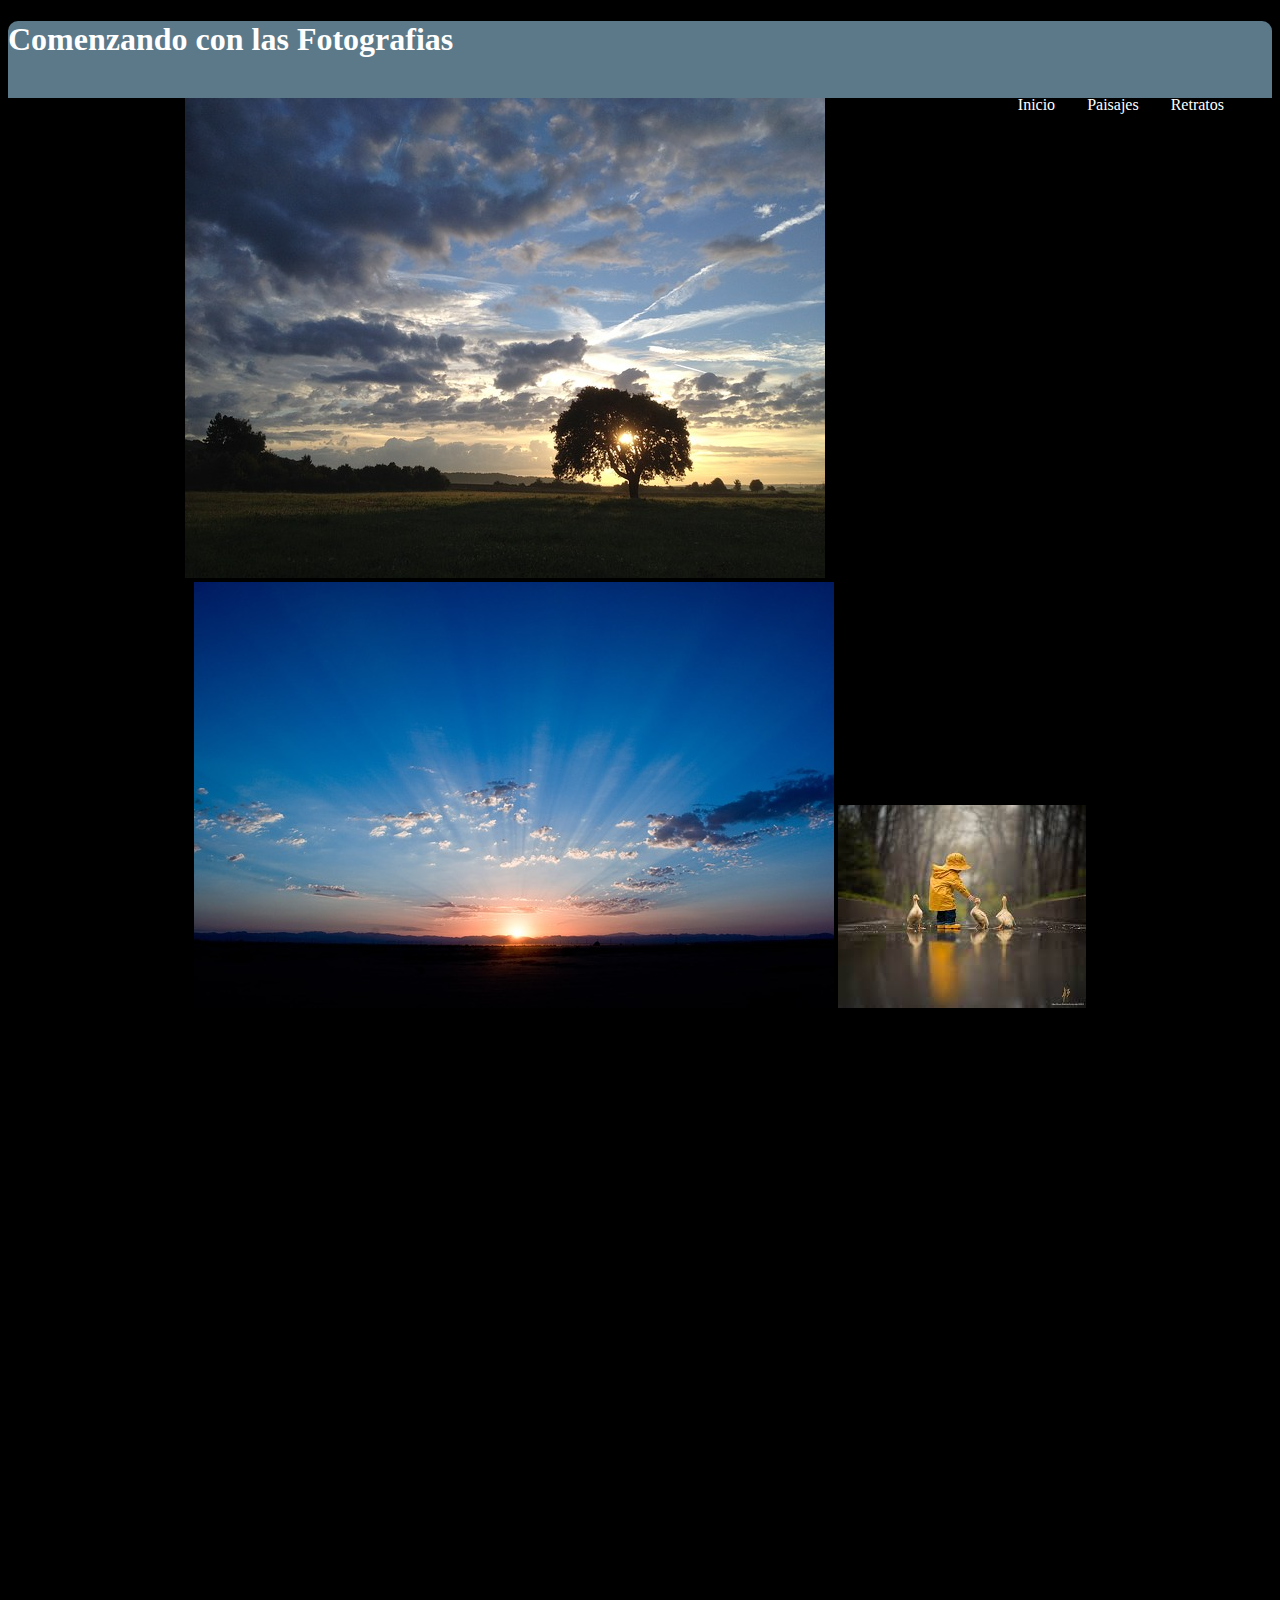
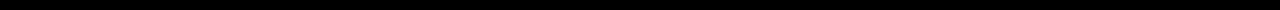
<file: index.html>
<!DOCTYPE html>
<html lang="en" dir="ltr">
  <head>
    <meta charset="utf-8">
    <meta name="viewport" content="width=device-width,user-scalable=no">
    <title>Inicio</title>
      <link rel="stylesheet" href="estilos_index.css">
  </head>
  <body>
    <header id="Encabezado">
      <!-- Título de la página -->
      <h1>Comenzando
        con las Fotografias</h1>
      <!-- Barra de menú -->
      <nav>
        <ul>
          <li class="active"></li>
          <li><a href="Retratos.html">Retratos</a></li>
          <li><a href="Paisajes.html">Paisajes</a></li>
          <li><a href="index.html">Inicio</a></li>
        </ul>
      </nav>

    </header>

     <!-- Contenido -->
    <div id="Contenido">

    <section id="imagen1">
      <img src="imagen1.jpg" alt="Imagen Central">
    </section>

    <section id='imagen2'>
      <img src="imagen2.jpg" alt="Imagen Izq" >
      <img src="imagen5.jpg" alt="Imagen Der">
    </section>
  </div>
   <!-- Pie de Pagina -->
    <footer id="pie">
<div class="c1">
  <h3>Contacto</h3>
  <p> alexandracastillomartinez09@gmail.com</p>
  <p>Republica Dominicana</p>
  <p>809-555-9999</p>

</div>
<div class="c2">
  <h3>Terminos</h3>
  <p> alexandracastillomartinez09@gmail.com</p>
  <p>Republica Dominicana</p>
  <p>809-555-9999</p>
</div>

<div class="c3">
  <h3>Redes Sociales</h3>
  <p> alexandracastillomartinez09@gmail.com</p>
  <p>Republica Dominicana</p>
  <p>809-555-9999</p>

</div>

<div class="c4">
  <h3>Derechos</h3>
  <p> alexandracastillomartinez09@gmail.com</p>
  <p>Republica Dominicana</p>
  <p>809-555-9999</p>

</div>
    </footer>
  </div>
  </body>
</html>
</file>
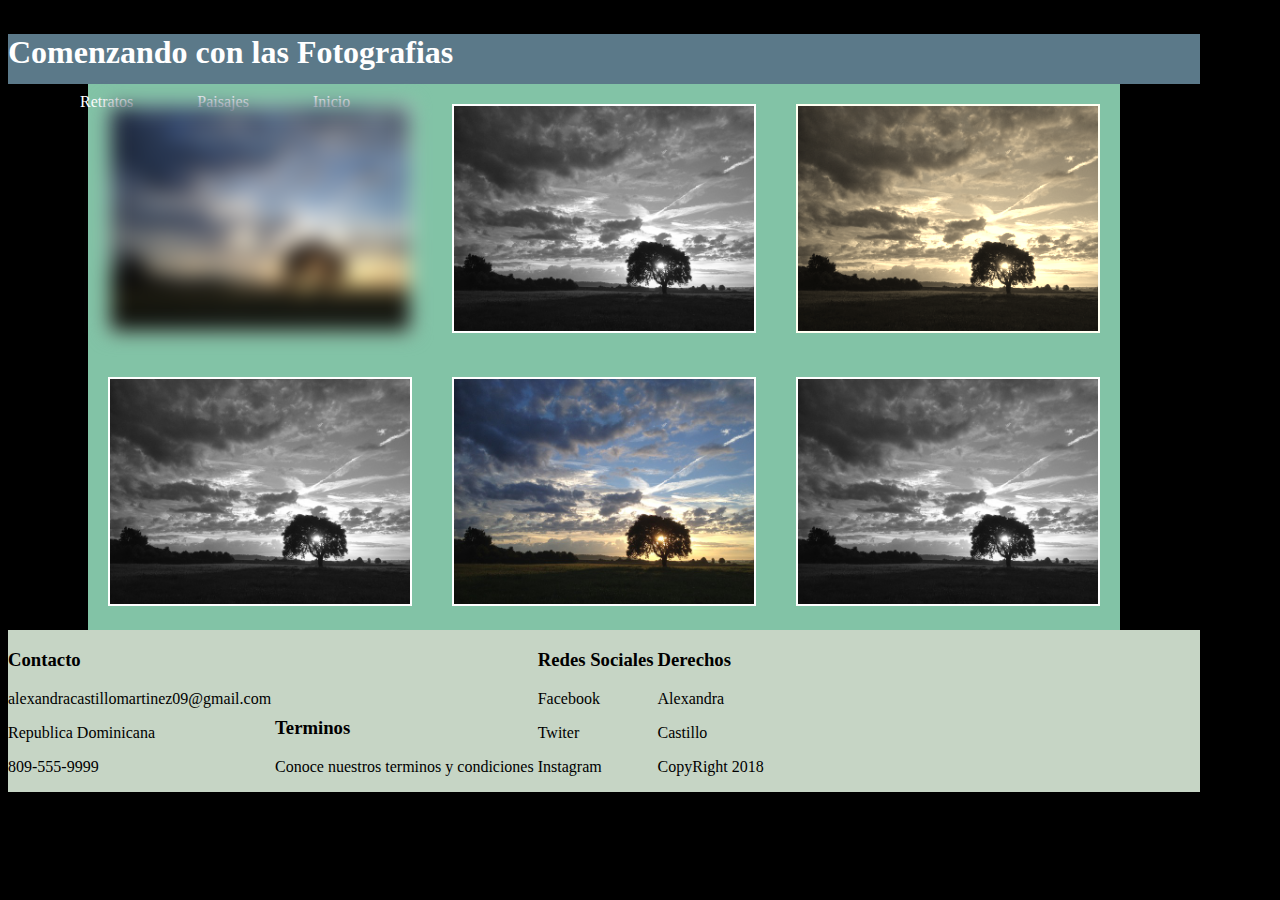
<file: Paisajes.html>
<!DOCTYPE html>
<html lang="en" dir="ltr">
  <head>
    <meta charset="utf-8">
    <meta name="viewport" content="width=device-width,user-scalable=no">
    <title>Paisajes</title>
      <link rel="stylesheet" href="estilos_Paisajes.css">
  </head>
  <body>
    <header id="Encabezado">
      <!-- Título de la página -->
      <h1>Comenzando
        con las Fotografias</h1>
      <!-- Barra de menú -->
      <nav>
        <ul>
          <li class="active"></li>
          <li><a href="index.html">Inicio</a></li>
          <li><a href="Paisajes.html">Paisajes</a></li>
          <li><a href="Retratos.html">Retratos</a></li>
        </ul>
      </nav>

    </header>

     <!-- Contenido -->
     <section id="contenido">
   	<div class="contenedor">
   		<div id="efecto1">
   			<img src="imagen1.jpg" >
   		</div>
   		<div id="efecto2">
   			<img src="imagen1.jpg" >
   		</div>
   		<div id="efecto3">
   			<img src="imagen1.jpg" >
   		</div>
      	</div>

        <div class="contenedor">
       		<div id="efecto4">
       			<img src="imagen1.jpg" >
       		</div>
       		<div id="efecto5">
       			<img src="imagen1.jpg" >
       		</div>
       		<div id="efecto6">
       			<img src="imagen1.jpg" >
       		</div>
          	</div>
      </section>


   <!-- Pie de Pagina -->
    <footer id="pie">
<div class="c1">
  <h3>Contacto</h3>
  <p> alexandracastillomartinez09@gmail.com</p>
  <p>Republica Dominicana</p>
  <p>809-555-9999</p>

</div>
<div class="c2">
  <h3>Terminos</h3>
  <p> Conoce nuestros terminos y condiciones</p>
</div>

<div class="c3">
  <h3>Redes Sociales</h3>
  <p>Facebook</p>
  <p>Twiter</p>
  <p>Instagram</p>
</div>

<div class="c4">
  <h3>Derechos</h3>
  <p> Alexandra</p>
  <p>Castillo</p>
  <p>CopyRight 2018</p>
</div>

    </footer>
  </body>
</html>
</file>
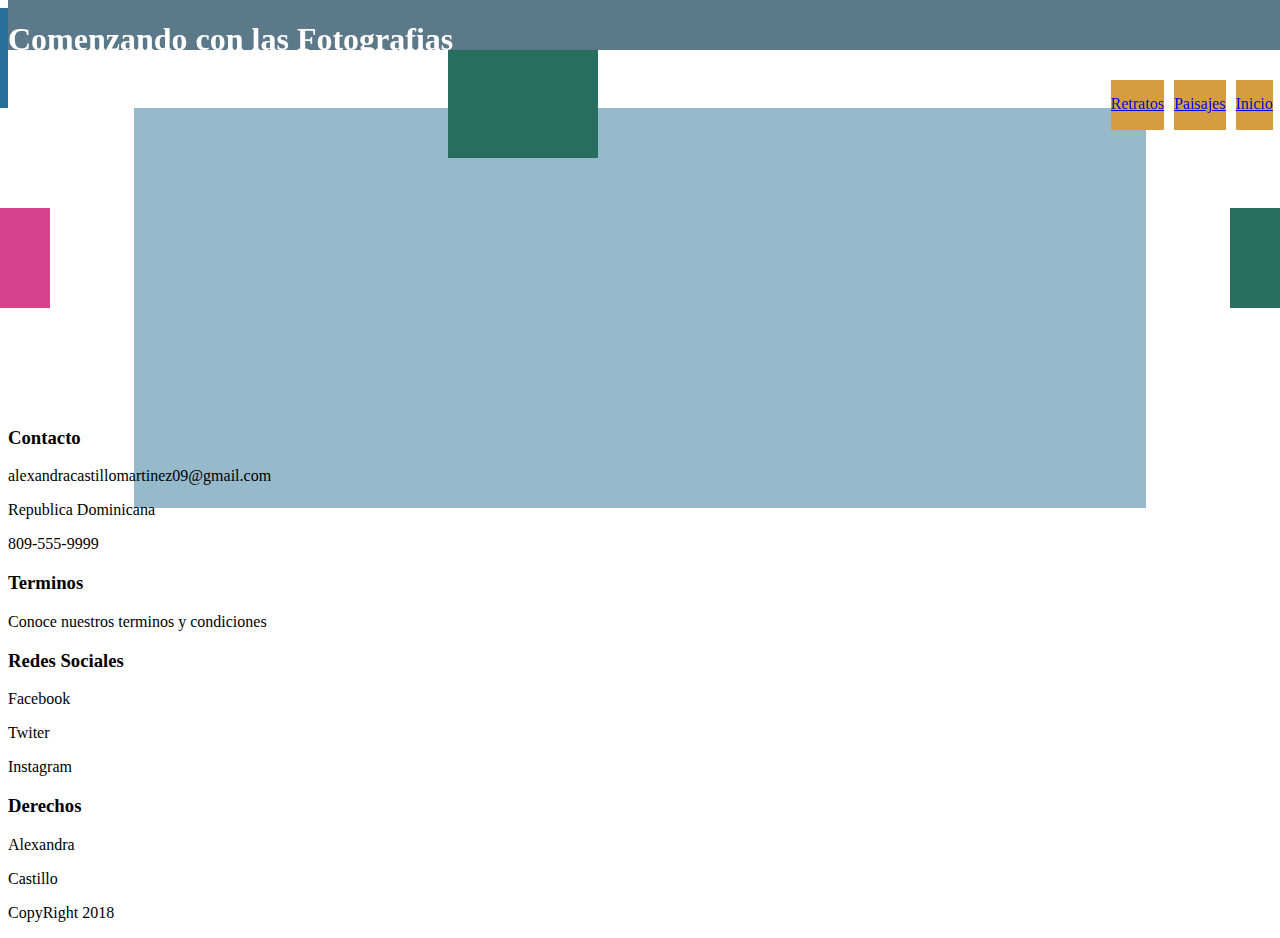
<file: Retratos.html>
<!DOCTYPE html>
<html>
  <head>
    <meta charset="utf-8">
    <meta name="viewport" content="width:device-width">
    <link rel="stylesheet" href="estilos_Retratos.css">
    <title>Retratos</title>
  </head>
  <body>
    <div id="panelderecho"></div>
    <div id="panelizq"></div>
    <div id="absoluta"></div>

      <header>
        <!-- Título de la página -->
        <h1>Comenzando con las Fotografias</h1>

        <!-- Barra de menú -->
        <nav>
          <ul>
            <li class="active"></li>
            <li><a href="index.html">Inicio</a></li>
            <li><a href="Paisajes.html">Paisajes</a></li>
            <li><a href="Retratos.html">Retratos</a></li>
          </ul>
        </nav>
    </header>
    <div class="contenedor">
      <section>
      <div id="intderecho"></div>
        <article>
        </article>
      </section>
    </div>
    <div class="c1">
      <h3>Contacto</h3>
      <p> alexandracastillomartinez09@gmail.com</p>
      <p>Republica Dominicana</p>
      <p>809-555-9999</p>

    </div>
    <div class="c2">
      <h3>Terminos</h3>
      <p> Conoce nuestros terminos y condiciones</p>
    </div>

    <div class="c3">
      <h3>Redes Sociales</h3>
      <p>Facebook</p>
      <p>Twiter</p>
      <p>Instagram</p>
    </div>

    <div class="c4">
      <h3>Derechos</h3>
      <p> Alexandra</p>
      <p>Castillo</p>
      <p>CopyRight 2018</p>
    </div>

        </footer>
  </body>
</html>
</file>
<file: estilos_index.css>
body{
  text-align: center;
  background-color: black;
  font-family: Dancing Script;
}
#Encabezado {
  background-color:#5b7989;
  text-align: left;
  color: white;
  text-shadow: 2px #02010a;
  border-radius: 10px 10px 0 0;
  font-size: 16px;
}
@media (min-width: 900px) {
#Encabezado nav ul{
  text-align: right;
  display: inline;
  color: white;
  list-style: none;

}
#Encabezado nav li {
  float: right;
  text-shadow: 2px #02010a;
  padding: 1em;

}
#Encabezado nav a:link, #Encabezado nav a:visited {
  color: #fff;
  text-decoration: none;em

#Encabezado nav .active a:link, #Encabezado nav .active a:visited {
  background: #3399CC;
  text-shadow: none !important;
}

#imagen1 img{
  text-align: center;
}

}
</file>
<file: estilos_Paisajes.css>
body{

  background-color: black;
  display: inline-block;
  animation-name: slidein;
  margin-top: 1%;
  margin-bottom: -5px;
  order-radius: 10px 10px 10px 10px;
}

#Encabezado {
  background-color:#5b7989;
  text-align: left;
  color: white;
  text-shadow: 2px #02010a;
  height: 50px;
  width: 100%;


}


	/* Nav Principal*/
	#Encabezado nav ul{
		color: white;
    text-shadow: 2px #02010a;
    border-radius: 10px 10px 0 0;
    text-align: right;
	}

  #Encabezado nav ul {
    list-style: none;
    margin: 0 auto;
    text-align: right;

    display: inline-block;
  }
  	#Encabezado nav li {float: right; text-shadow: 2px #02010a;}

    #Encabezado nav a:link, #Encabezado nav a:visited {
  		color: #fff;
  		padding: 3px 2em;
  		text-decoration: none;

  	}

  	#Encabezado nav .active a:link, #Encabezado nav .active a:visited {
  		background: #3399CC;
  		text-shadow: none !important;
  		border-radius: 15px 10px 6px;
    }

/*Pie de Pagina*/
 footer{
    background-color:#C6d5c5;


  }

#pie div {
	margin: 0;
  padding: 0;
  display: inline-block;

}

/*Contenido*/
#contenido {
  background-color: #82c3a6;
	display: flex;
	flex-direction: column;
}

img{
	border: 2px solid white;
}

.contenedor {
	display: flex;
	flex-direction: row;
}

.contenedor > div {
	text-align: center;
	padding: 10px;
	margin: 10px;
	width: 50%;
}

#efecto1 img{
  -webkit-filter: blur(10px);
	filter: blur(10px);
}

#efecto2 img{
  -webkit-filter: grayscale(100%);
	filter: grayscale(100%);
}

#efecto3 img{
  -webkit-filter: sepia(90%);
	filter: sepia(90%);
}
#efecto4 img{
  -webkit-filter: grayscale(100%);
	filter: grayscale(100%);
}

#efecto6 img{
  -webkit-filter: grayscale(100%);
	filter: grayscale(100%);
}
/*adaptar a desktop*/
@media (min-width: 900px) {
  #Encabezado{
    font-size: 1em;
    font-family: dancing script;
  }

  #contenido{
    margin-left: 5em;
    margin-right: 5em;
  }
  #pie{

    width:100%;
    height: 20%;
  }
  img{
    width: 300px;
  }
}
/*adaptar a movil*/
@media (max-width: 900px) {
  #contenido{
    margin-left: 3em;
    margin-right: 3em;
  }
  #encabezado{

    font-size: 1.3em;
    font-family: helvetica;
  }
  #pie{
    margin-left: auto;
    margin-right: auto;
    : 50%
  }
  img{
  width: 300px;
}
}
</file>
<file: estilos_Retratos.css>
header{
  background-color: #5b7989;
  color: white;
  width: 100%;
  height: 50px;
  /*fixed es para matener fija en una posicion, en este caso
  el header, se mantendra fijo en 0px del borde superior
  dela pantalla.*/
  position: fixed;
  top: 0;
}

footer{
  clear: both;
  width: 100%;
  height: 70px;
  background-color: #C6d5c5;
  position: fixed;
  bottom: 0;
  display: inline-block;
}
nav {
  height: 100%;
}
ul{
  list-style-type: none;
  margin: 0;
  overflow: hidden;
  height: 100%;
}
li{
  float: right;
  display: block;
  margin: 0px 5px;
  padding: 15px 0px;
  height: 100%;
  background-color: rgb(213, 156, 64);
}

section{
  width: 100%;
  height: 400px;
}
section article{
  width: 80%;
  height: 400px;
  background-color: rgb(150, 185, 203);
  margin: 0 auto;
}
#panelizq{
  width: 50px;
  height: 100px;
  background-color: rgba(212, 66, 144);
  position: fixed;
  left: 0;
  margin-top: 200px;
}
#panelderecho{
  width: 50px;
  height: 100px;
  background-color: rgba(40, 110, 95);
  position: fixed;
  right: 0;
  margin-top: 200px;
}
#absoluta{
  width: 150px;
  height: 150px;
  background-color: rgba(40, 110, 95);
  position: absolute;
  top: 200;
  left: 35%;
}
#intderecho{
  width: 50px;
  height: 100px;
  background-color: rgba(40, 110, 155);
  position: relative;
  top: 400;
  margin-left: -50px;
}
</file>
